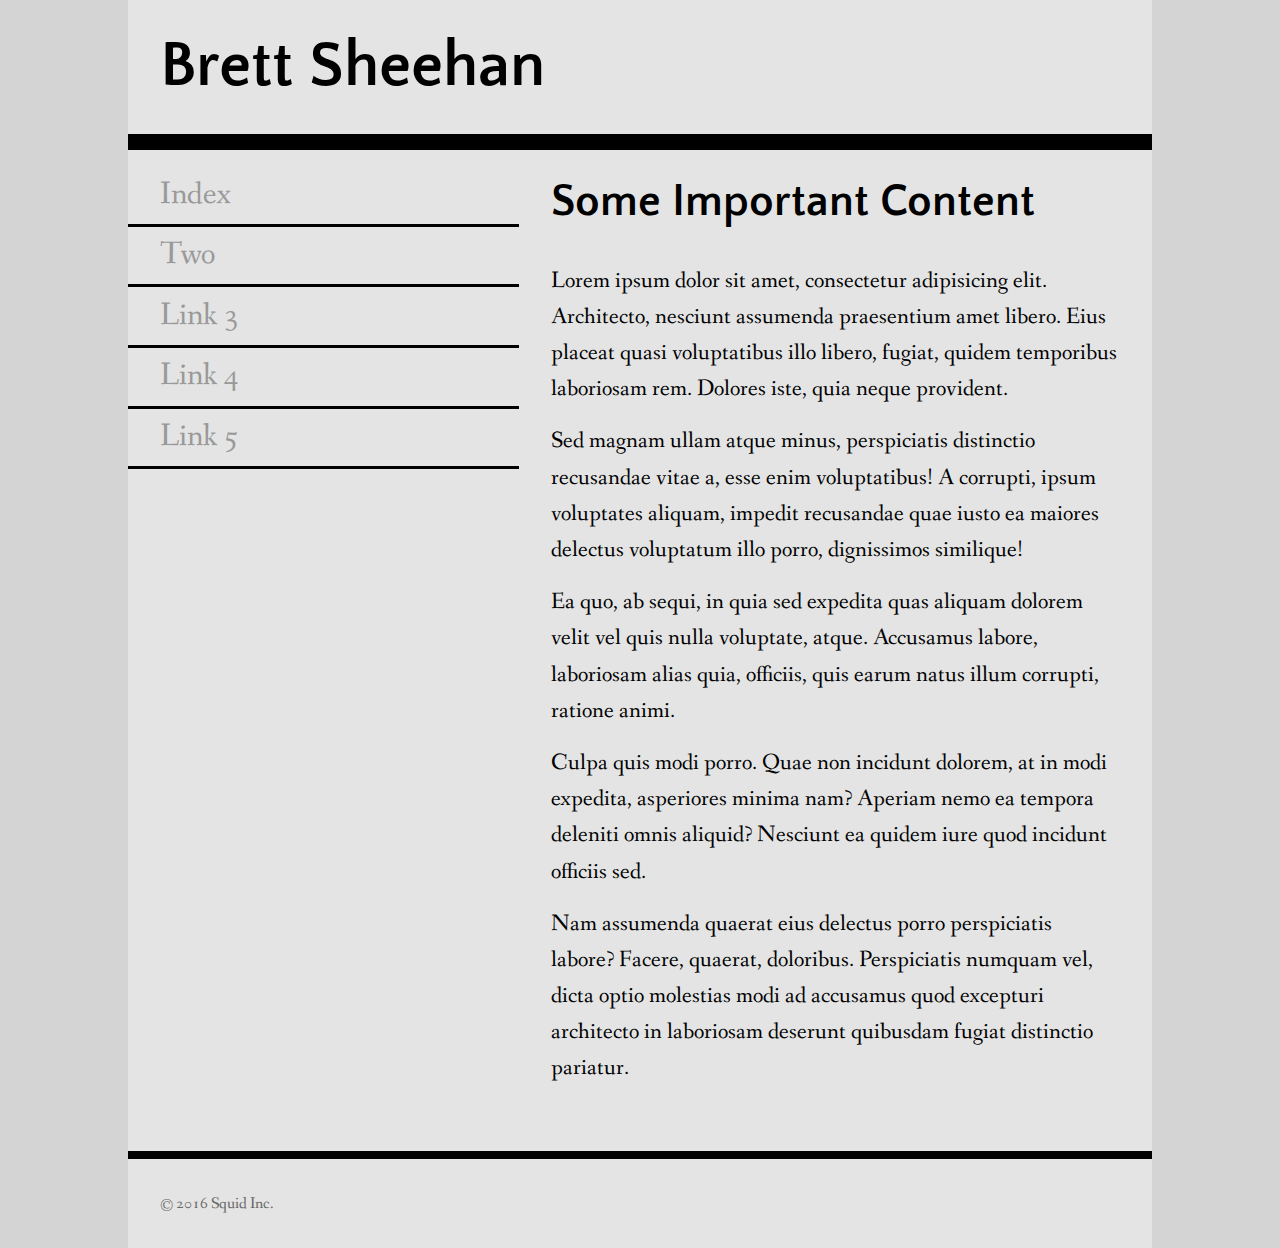
<file: index.html>
<!DOCTYPE html>
<html lang="en">

<head>
    <meta charset="UTF-8">
    <title>Font Assignment</title>
    <!-- two pages are 
    index.html with sans-serif headings and serif body text
    
    two.html with serif headings and sans-serif body text
    
    don't forget to add your google font <link> in the right place
    -->
    <meta name="viewpoint" content="width=device-width" />
    <link href="one.css" rel="stylesheet" type="text/css" />
    <link href="https://fonts.googleapis.com/css?family=Fanwood+Text|Quattrocento+Sans" rel="stylesheet">
</head>

<body>
    <div class="wrapper">
        <header>
            <h1>Brett Sheehan</h1>
        </header>
        <nav>
            <ul>
                <li><a href="index.html">Index</a></li>
                <li><a href="two.html">Two</a></li>
                <li><a href="#">Link 3</a></li>
                <li><a href="#">Link 4</a></li>
                <li><a href="#">Link 5</a></li>
            </ul>
        </nav>
        <main>
            <h2>Some Important Content</h2>
            <p>Lorem ipsum dolor sit amet, consectetur adipisicing elit. Architecto, nesciunt assumenda praesentium amet libero. Eius placeat quasi voluptatibus illo libero, fugiat, quidem temporibus laboriosam rem. Dolores iste, quia neque provident.</p>
            <p>Sed magnam ullam atque minus, perspiciatis distinctio recusandae vitae a, esse enim voluptatibus! A corrupti, ipsum voluptates aliquam, impedit recusandae quae iusto ea maiores delectus voluptatum illo porro, dignissimos similique!</p>
            <p>Ea quo, ab sequi, in quia sed expedita quas aliquam dolorem velit vel quis nulla voluptate, atque. Accusamus labore, laboriosam alias quia, officiis, quis earum natus illum corrupti, ratione animi.</p>
            <p>Culpa quis modi porro. Quae non incidunt dolorem, at in modi expedita, asperiores minima nam? Aperiam nemo ea tempora deleniti omnis aliquid? Nesciunt ea quidem iure quod incidunt officiis sed.</p>
            <p>Nam assumenda quaerat eius delectus porro perspiciatis labore? Facere, quaerat, doloribus. Perspiciatis numquam vel, dicta optio molestias modi ad accusamus quod excepturi architecto in laboriosam deserunt quibusdam fugiat distinctio pariatur.</p>
        </main>
        <footer>
            <p>&copy; 2016 Squid Inc.</p>
        </footer>
    </div>
</body>

</html>
</file>
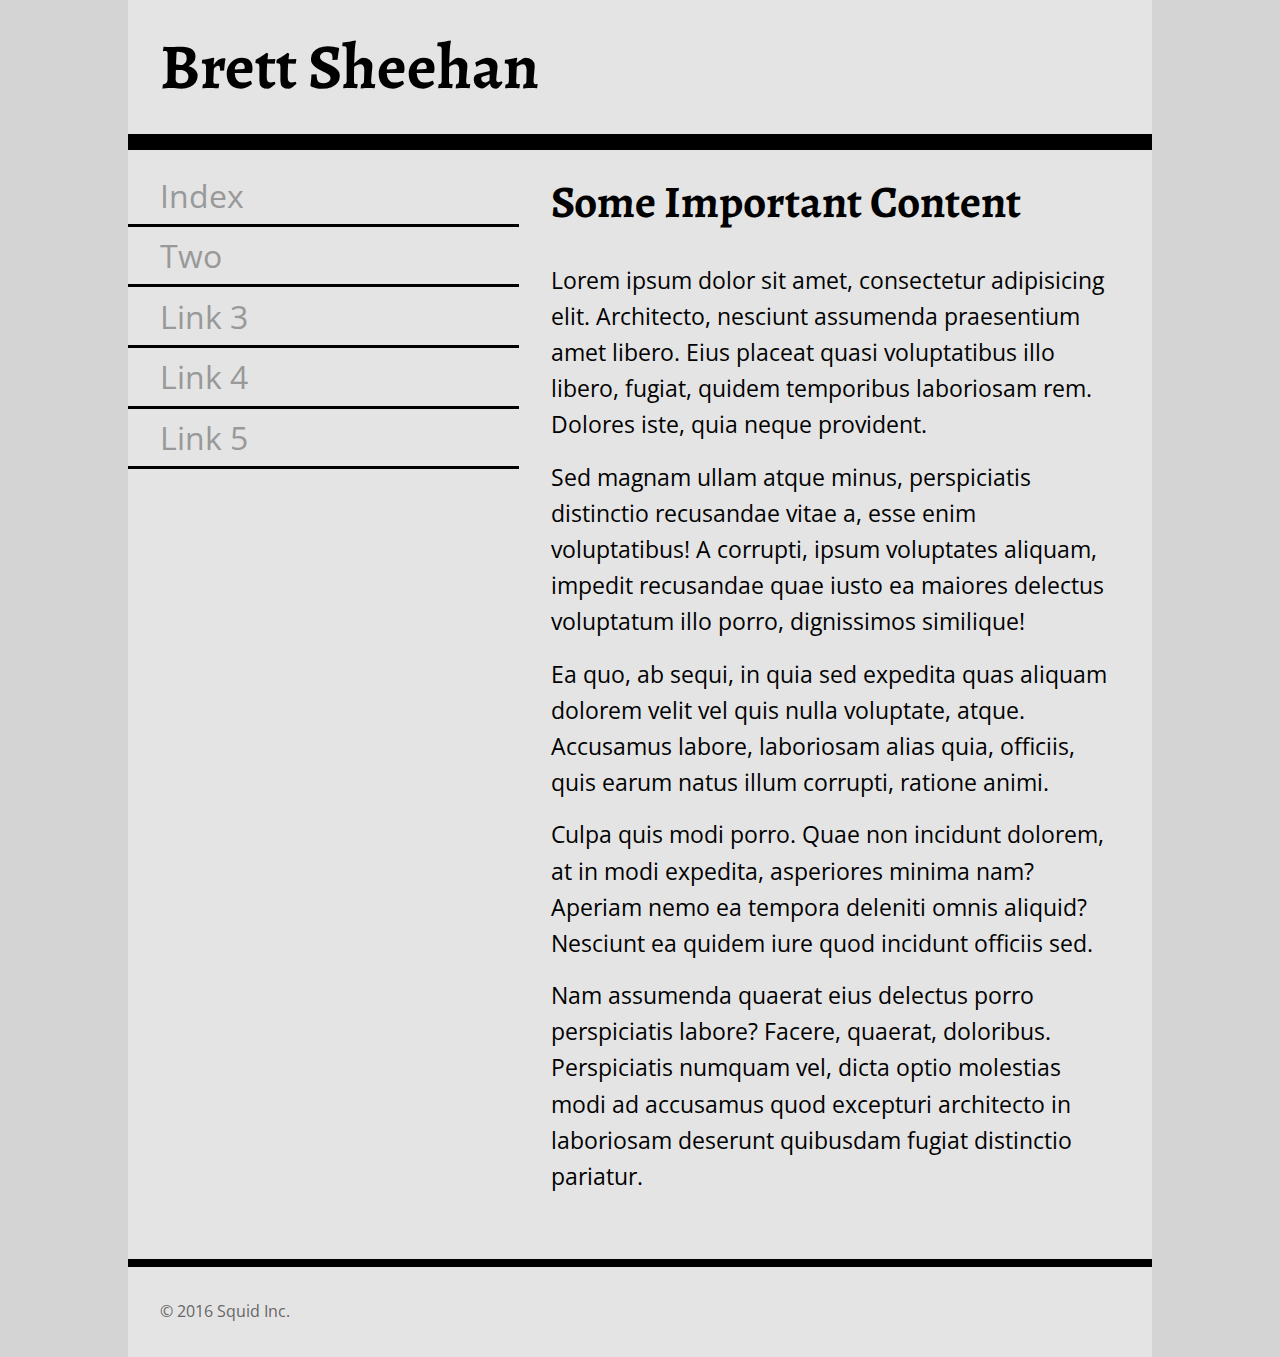
<file: two.html>
<!DOCTYPE html>
<html lang="en">

<head>
    <meta charset="UTF-8">
    <title>Font Assignment</title>
    <!-- two pages are 
    index.html with sans-serif headings and serif body text
    
    two.html with serif headings and sans-serif body text
    
    don't forget to add your google font <link> in the right place
    -->
    <meta name="viewpoint" content="width=device-width" />
    <link href="two.css" rel="stylesheet" type="text/css" />
    <link href="https://fonts.googleapis.com/css?family=Alegreya|Open+Sans" rel="stylesheet">
</head>

<body>
    <div class="wrapper">
        <header>
            <h1>Brett Sheehan</h1>
        </header>
        <nav>
            <ul>
                <li><a href="index.html">Index</a></li>
                <li><a href="two.html">Two</a></li>
                <li><a href="#">Link 3</a></li>
                <li><a href="#">Link 4</a></li>
                <li><a href="#">Link 5</a></li>
            </ul>
        </nav>
        <main>
            <h2>Some Important Content</h2>
            <p>Lorem ipsum dolor sit amet, consectetur adipisicing elit. Architecto, nesciunt assumenda praesentium amet libero. Eius placeat quasi voluptatibus illo libero, fugiat, quidem temporibus laboriosam rem. Dolores iste, quia neque provident.</p>
            <p>Sed magnam ullam atque minus, perspiciatis distinctio recusandae vitae a, esse enim voluptatibus! A corrupti, ipsum voluptates aliquam, impedit recusandae quae iusto ea maiores delectus voluptatum illo porro, dignissimos similique!</p>
            <p>Ea quo, ab sequi, in quia sed expedita quas aliquam dolorem velit vel quis nulla voluptate, atque. Accusamus labore, laboriosam alias quia, officiis, quis earum natus illum corrupti, ratione animi.</p>
            <p>Culpa quis modi porro. Quae non incidunt dolorem, at in modi expedita, asperiores minima nam? Aperiam nemo ea tempora deleniti omnis aliquid? Nesciunt ea quidem iure quod incidunt officiis sed.</p>
            <p>Nam assumenda quaerat eius delectus porro perspiciatis labore? Facere, quaerat, doloribus. Perspiciatis numquam vel, dicta optio molestias modi ad accusamus quod excepturi architecto in laboriosam deserunt quibusdam fugiat distinctio pariatur.</p>
        </main>
        <footer>
            <p>&copy; 2016 Squid Inc.</p>
        </footer>
    </div>
</body>

</html>
</file>
<file: one.css>
* {
    padding: 0;
    margin: 0;
    box-sizing: border-box;
}
html {
    font-size: 16px;
    line-height: 1.6;
    font-family: 'Fanwood Text', Georgia, serif;
}
html,
body {
    background-color: #d4d4d4;
}
h1 {
    font-family: 'Quattrocento Sans', helevetica, sans-serif;
    font-size: 3.998rem;
    padding: 1rem 2rem;
}
h2 {
    font-family: 'Quattrocento Sans', helevetica, sans-serif;
    font-size: 2.827rem;
    padding: 1rem 2rem;
}
nav ul {
    padding: 1rem 0;
}
nav li {
    font-size: 1.999rem;
    list-style-type: none;
}
nav li>a {
    display: block;
    text-decoration: none;
    border-bottom: 0.2rem solid black;
    padding: 0.2rem 2rem;
    color: #999;
}
nav li>a:hover,
nav li>a:active {
    color: #222;
}
p {
    font-size: 1.414rem;
    padding: 0.5rem 2rem;
}
main p:last-child {
    padding-bottom: 4rem;
}
.wrapper {
    width: 80%;
    max-width: 1200px;
    margin: 0 auto;
    background-color: #e4e4e4;
}
header {
    width: 100%;
    border-bottom: 1rem solid black;
}
nav {
    float: left;
    width: 38.2%;
}
main {
    float: right;
    width: 61.8%;
}
footer {
    clear: both;
    width: 100%;
    border-top: 0.5rem solid black;
}
footer p {
    font-size: 1rem;
    padding: 2rem;
    color: #666;
}
</file>
<file: two.css>
* {
    padding: 0;
    margin: 0;
    box-sizing: border-box;
}
html {
    font-size: 16px;
    line-height: 1.6;
    font-family: 'Open Sans', arial, sans-serif;
}
html,
body {
    background-color: #d4d4d4;
}
h1 {
    font-family: 'Alegreya', 'Times New Roman', serif;
    font-size: 3.998rem;
    padding: 1rem 2rem;
}
h2 {
    font-family: 'Alegreya', 'Times New Roman', serif;
    font-size: 2.827rem;
    padding: 1rem 2rem;
}
nav ul {
    padding: 1rem 0;
}
nav li {
    font-size: 1.999rem;
    list-style-type: none;
}
nav li>a {
    display: block;
    text-decoration: none;
    border-bottom: 0.2rem solid black;
    padding: 0.2rem 2rem;
    color: #999;
}
nav li>a:hover,
nav li>a:active {
    color: #222;
}
p {
    font-size: 1.414rem;
    padding: 0.5rem 2rem;
}
main p:last-child {
    padding-bottom: 4rem;
}
.wrapper {
    width: 80%;
    max-width: 1200px;
    margin: 0 auto;
    background-color: #e4e4e4;
}
header {
    width: 100%;
    border-bottom: 1rem solid black;
}
nav {
    float: left;
    width: 38.2%;
}
main {
    float: right;
    width: 61.8%;
}
footer {
    clear: both;
    width: 100%;
    border-top: 0.5rem solid black;
}
footer p {
    font-size: 1rem;
    padding: 2rem;
    color: #666;
}
</file>
